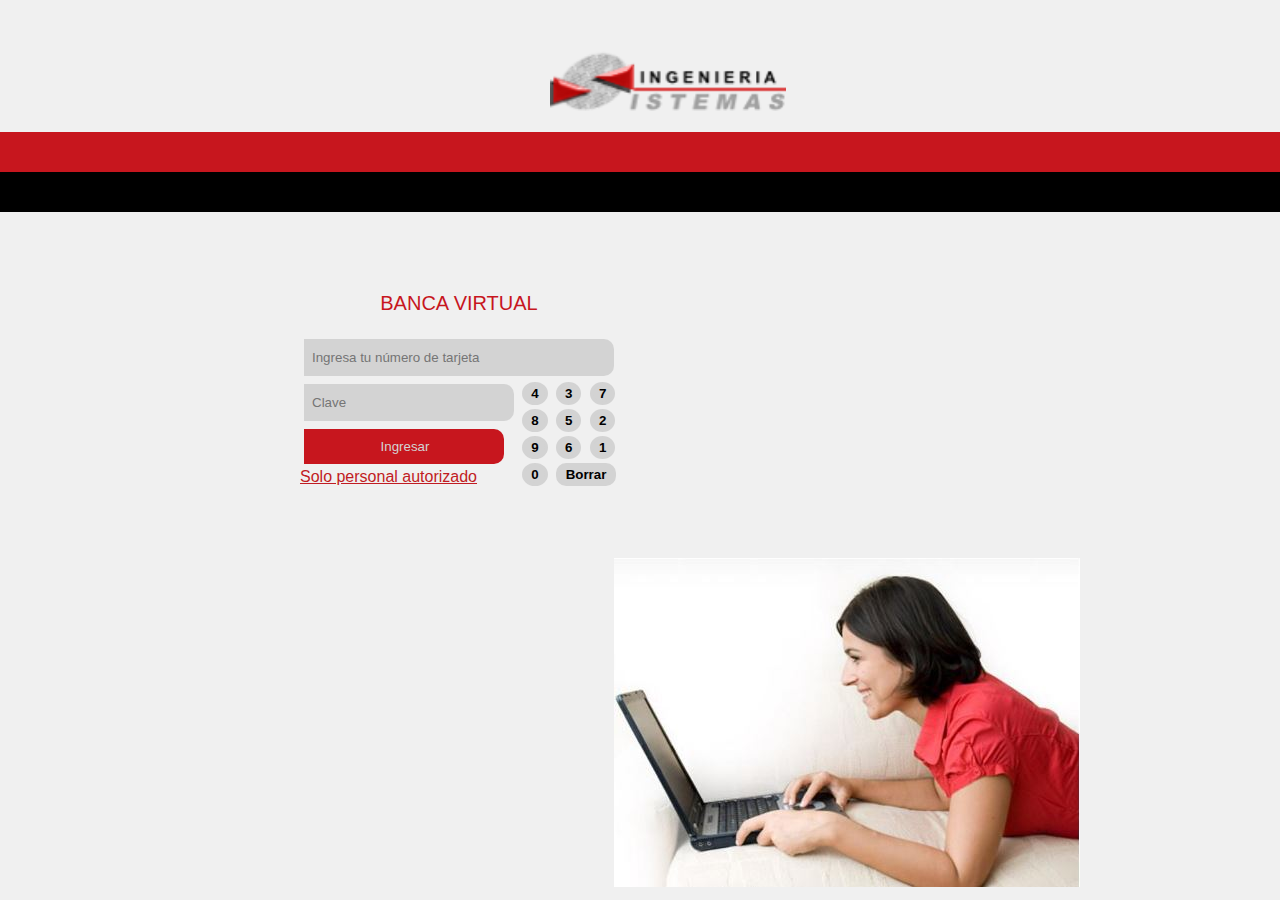
<file: index.html>
<!DOCTYPE html>
<html lang="en" dir="ltr">
  <head>
    <meta charset="utf-8">
    <title>Banco de Comercio</title>
    <link rel="stylesheet" href="css/bankStyle.css">
  </head>
  <body>
    <header>
      <div>
        <img src="img/logo.png" alt="Comercio">
      </div>
    </header>
    <div class="c">
      <div class="c1">
        <p>BANCA VIRTUAL</p>
        <form id="f" action="cgi-bin/clientlogin.pl">
          <input name="tarjeta" placeholder="Ingresa tu número de tarjeta" maxlength="16"><br>
          <div class="c1-1">
            <input type="password" class="mitad" id="clave" name="clave" placeholder="Clave" readonly><br>
            <input class="mitad" type="submit" value="Ingresar"><br>
	    <a href="usuario.html">Solo personal autorizado</a>	
          </div>
          <div class="c1-2">
            <button id="button0" onclick="writes(this)" type="button" value="#">#</button>
            <button id="button1" onclick="writes(this)" type="button" value="#">#</button>
            <button id="button2" onclick="writes(this)" type="button" value="#">#</button><br>
            <button id="button3" onclick="writes(this)" type="button" value="#">#</button>
            <button id="button4" onclick="writes(this)" type="button" value="#">#</button>
            <button id="button5" onclick="writes(this)" type="button" value="#">#</button><br>
            <button id="button6" onclick="writes(this)" type="button" value="#">#</button>
            <button id="button7" onclick="writes(this)" type="button" value="#">#</button>
            <button id="button8" onclick="writes(this)" type="button" value="#">#</button><br>
            <button id="button9" onclick="writes(this)" type="button" value="#">#</button>
            <button class="borrar" onclick="erase()" type="button" value="Borrar">Borrar</button>
          </div>
        </form>
      </div>
      <div class=c2>
        <img src="img/tipa.JPG" alt="Mujer-laptop">
      </div>
    </div>
  </body>
  <script src="js/teclado.js"></script>
</html>
</file>
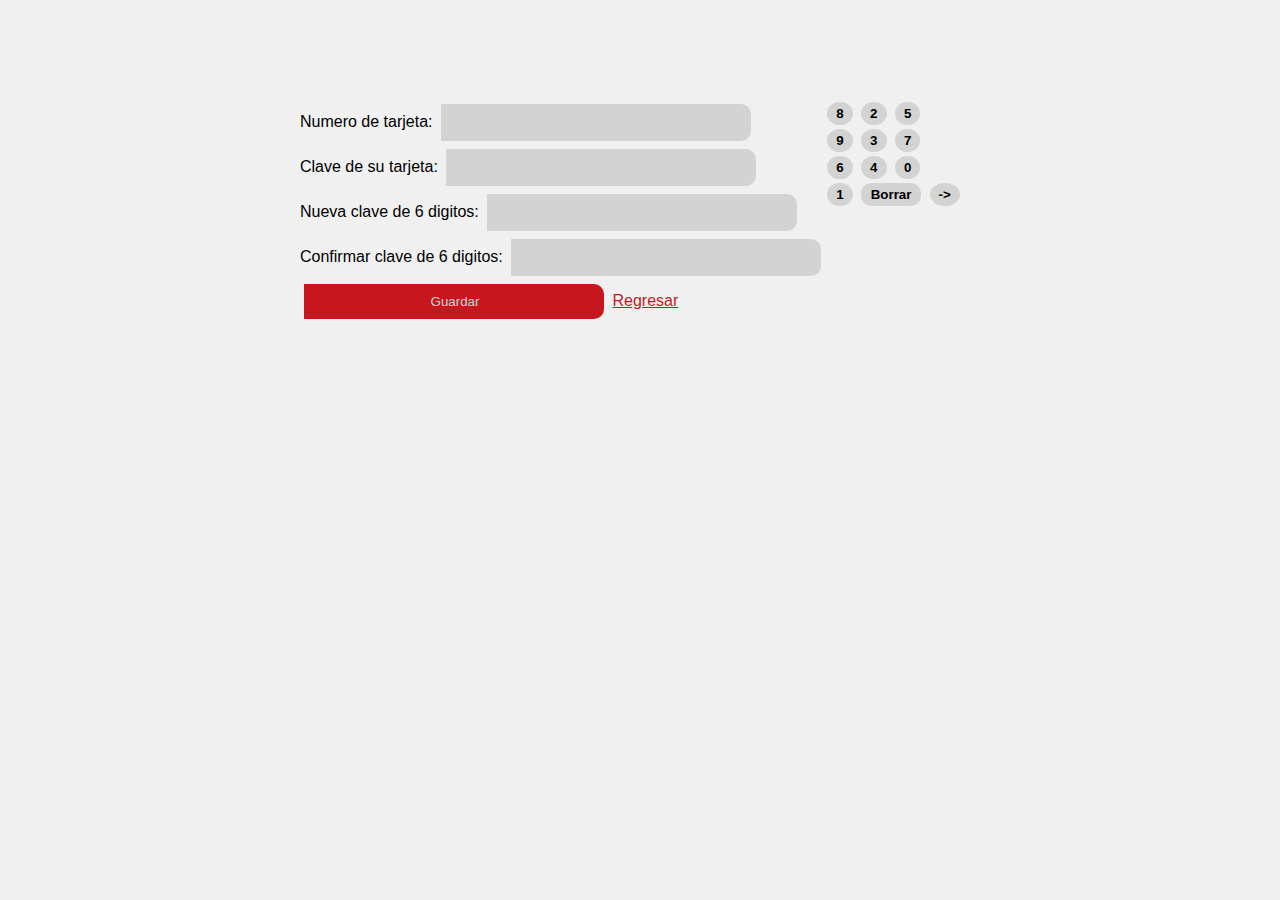
<file: clave.html>
<!DOCTYPE html>
<html>
<head>
<link rel="stylesheet" href="css/bankStyle.css">
<title>Clave de 6 digitos</title>
</head>
<body>
<div class="c1">
	<div class="c1-1" >
	<form action="">
	 Numero de tarjeta: <input id="num" name="num" maxlength="16"><br>
	 Clave de su tarjeta: <input id="pass4" type="password" name="pass4" maxlength="4"><br>
	 Nueva clave de 6 digitos: <input type="password" id="pass6" name="pass6" maxlength="6"><br>
	 Confirmar clave de 6 digitos: <input type="password" id="pass62" name="pass62" maxlength="6"><br>
	 <input type="submit" value="Guardar">
	 <a href="index.html">Regresar</a>
	</form>
	</div>
	<div class="c1-2">
	 <button id="button0" onclick="writes(this)" type="button" value="#">#</button>
            <button id="button1" onclick="writes(this)" type="button" value="#">#</button>
            <button id="button2" onclick="writes(this)" type="button" value="#">#</button><br>
            <button id="button3" onclick="writes(this)" type="button" value="#">#</button>
            <button id="button4" onclick="writes(this)" type="button" value="#">#</button>
            <button id="button5" onclick="writes(this)" type="button" value="#">#</button><br>
            <button id="button6" onclick="writes(this)" type="button" value="#">#</button>
            <button id="button7" onclick="writes(this)" type="button" value="#">#</button>
            <button id="button8" onclick="writes(this)" type="button" value="#">#</button><br>
            <button id="button9" onclick="writes(this)" type="button" value="#">#</button>
            <button class="borrar" onclick="erase()" type="button" value="Borrar">Borrar</button>
	    <button id="next" onclick="next()" type="button">-&gt;</button>
	</div>
	
</div>
</body>
<script src="js/teclado2.js"></script>
</html>
</file>
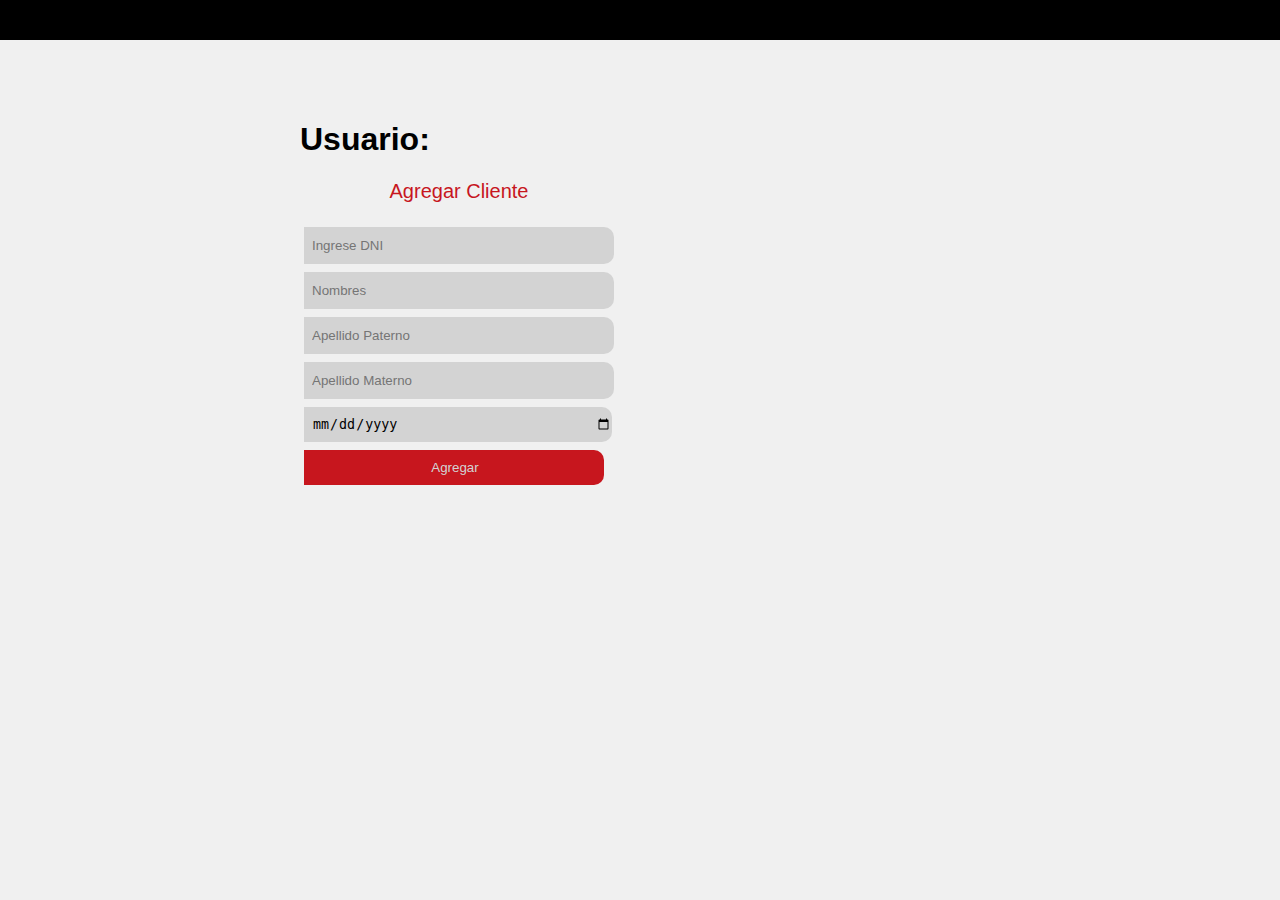
<file: cliente.html>
<!DOCTYPE html>
<html>
<head><title>Agregar Cliente</title>
<link rel="stylesheet" href="css/bankStyle.css">
</head>
<body>
<div class="c">
<div class="c1">
<h1>Usuario:</h1>
<p id="user"></p>
<p>Agregar Cliente</p>
<form action="cgi-bin/cliente.pl">
<input name="dni" maxlength="8" placeholder="Ingrese DNI"><br>
<input name="nombres" maxlength="30" placeholder="Nombres"><br>
<input name="paterno" maxlength="30" placeholder="Apellido Paterno"><br>
<input name="materno" maxlength="30" placeholder="Apellido Materno"><br>
<input type="date" name="nacim" placeholder="Nacimiento"><br>
<input type="hidden" id="userinput" name="usuario">
<input type="submit" value="Agregar">
</form>
</div>
</div>
</body>
<script src="js/username.js"></script>
</html>
</file>
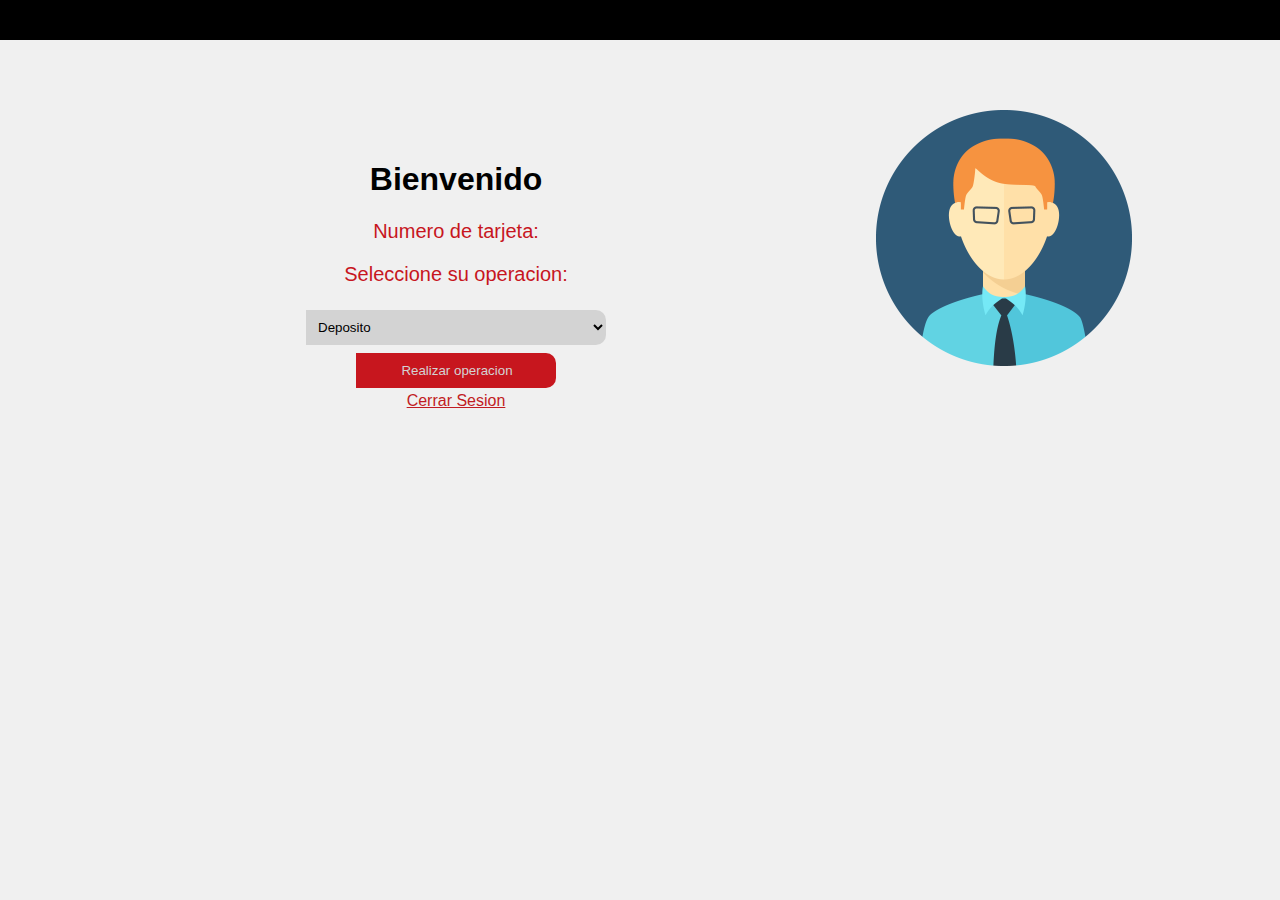
<file: clientOptions.html>
<!DOCTYPE html>
<html>
<head>
<title>Opciones del Cliente</title>
<link rel="stylesheet" href="css/clientStyle.css">
</head>
<body>
<div id="contenedor">
<div id="c1" >
<h1>Bienvenido</h1>
<p>Numero de tarjeta:</p>
<p id="cardNum"></p>
<p>Seleccione su operacion:</p>
<form id="f" action="deposito.html">
<select id="sel" onchange="changeAction()">
<option value="deposito">Deposito</option>
<option value="transferencia">Transferencia</option>
<option value="estado">Estado de cuenta</option>
<option value="retiro">Retiro</option>
</select><br>
<input name="tarjeta" type="hidden" id="cardInput" value="">
<script src="js/tarjeta.js"></script>
<div id="c1-1">
<input class="mitad" type="submit" value="Realizar operacion">
</div>
</form>
<a href="cgi-bin/exit.pl">Cerrar Sesion</a>
</div>
<div id="c2">
<img src="img/client.png" width="25%" height="25%">
</div>
</div>
</body>
<script>
function changeAction(){
	var val=document.getElementById("sel").value;
	if(val!="estado"){
		document.getElementById("f").action=val+".html";
	}else{
		document.getElementById("f").action="cgi-bin/"+val+".pl";		}
} 
</script>
</html>
</file>
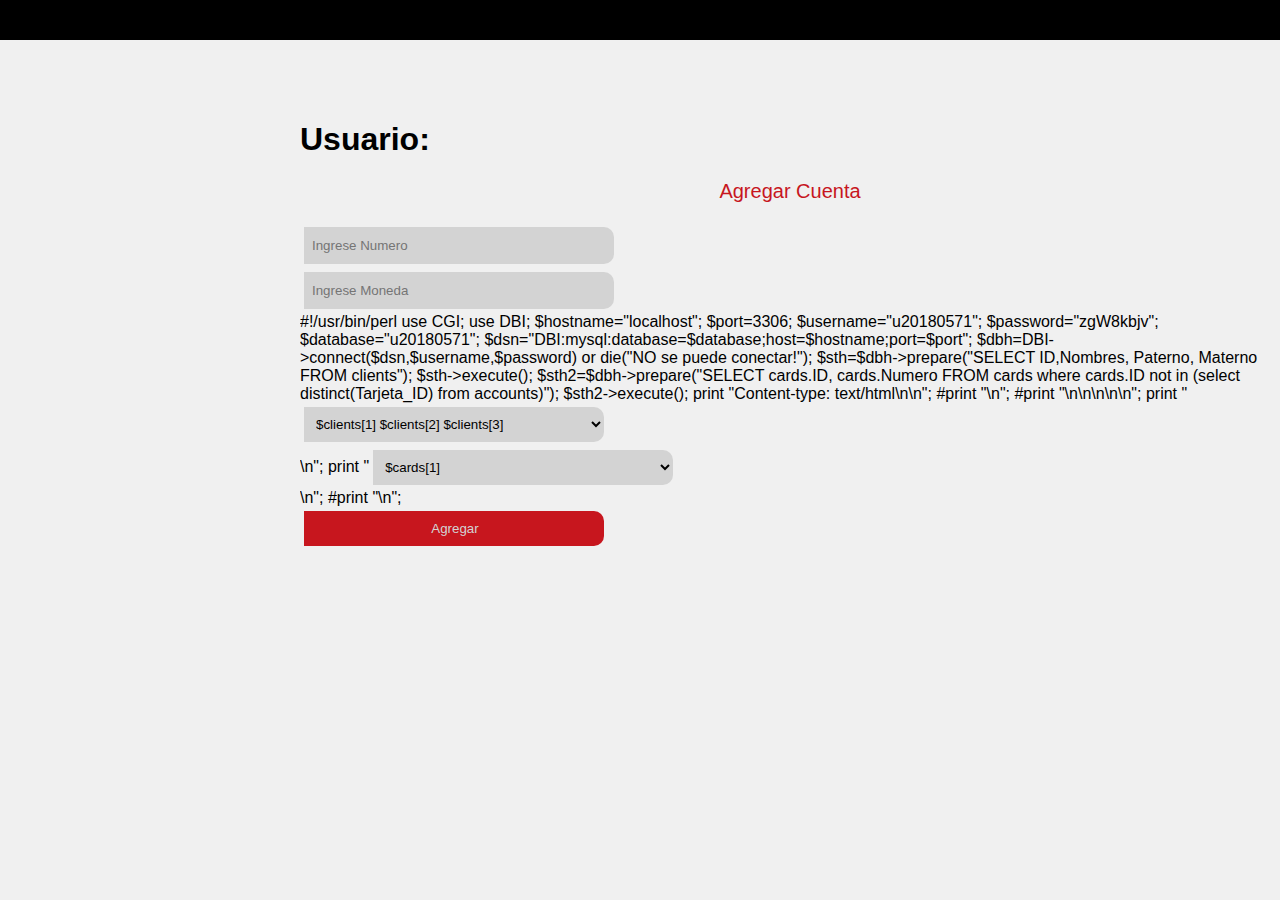
<file: cuenta.html>
<!DOCTYPE html>
<html>
<head><title>Agregar Cuenta</title>
<meta charset="utf-8">
<link rel="stylesheet" href="css/bankStyle.css">
</head>
<body>
<div class="c">
<div class="c1">
<h1>Usuario:</h1>
<p id="user"></p>
<p>Agregar Cuenta</p>
<form id="f" action="cgi-bin/cuenta.pl">

<input id="num" name="numero" maxlength="16" placeholder="Ingrese Numero"><br>
<input id="divisa" name="moneda" maxlength="1" placeholder="Ingrese Moneda"><br>
<div id="c1-1">
<select name="tarjeta_id" >
<option>Cargando...</option>
</select><br>
<select name="cliente_id">
<option>Cargando...</option>
</select><br>
</div>
<input type="hidden" id="userinput" name="usuario">
<input type="button" value="Agregar" onClick="conf()">
</form>
</div>
</div>
<div style="margin-left:700px;padding-top:200px" id="confirmacion">
</div>
</body>
<script src="js/username.js"></script>
<script>
function conf(){
var divisa=document.getElementById("divisa").value;
var num=document.getElementById("num").value;
if(divisa && num){
document.getElementById("f").submit();
}else{
document.getElementById("confirmacion").innerHTML="Ingrese datos faltantes";
}
}
function getHttpObject(){
        var XMLHttp;
        if(window.XMLHttpRequest){
                XMLHttp=new XMLHttpRequest();
        }else{
                XMLHttp=new ActiveXObject("Microsoft.XMLHTTP");
        }
        return XMLHttp;
}

var http=getHttpObject();

function getData(){
if(http){
        var url="cgi-bin/select.pl";
        http.onreadystatechange=function(){
                var divElement=document.getElementById("c1-1");
                if(http.readyState==4 && http.status==200){
                        divElement.innerHTML=http.responseText;
                }
        };
        http.open("GET",url,true);
        http.send();
}
}
getData();
</script>
</html>
</file>
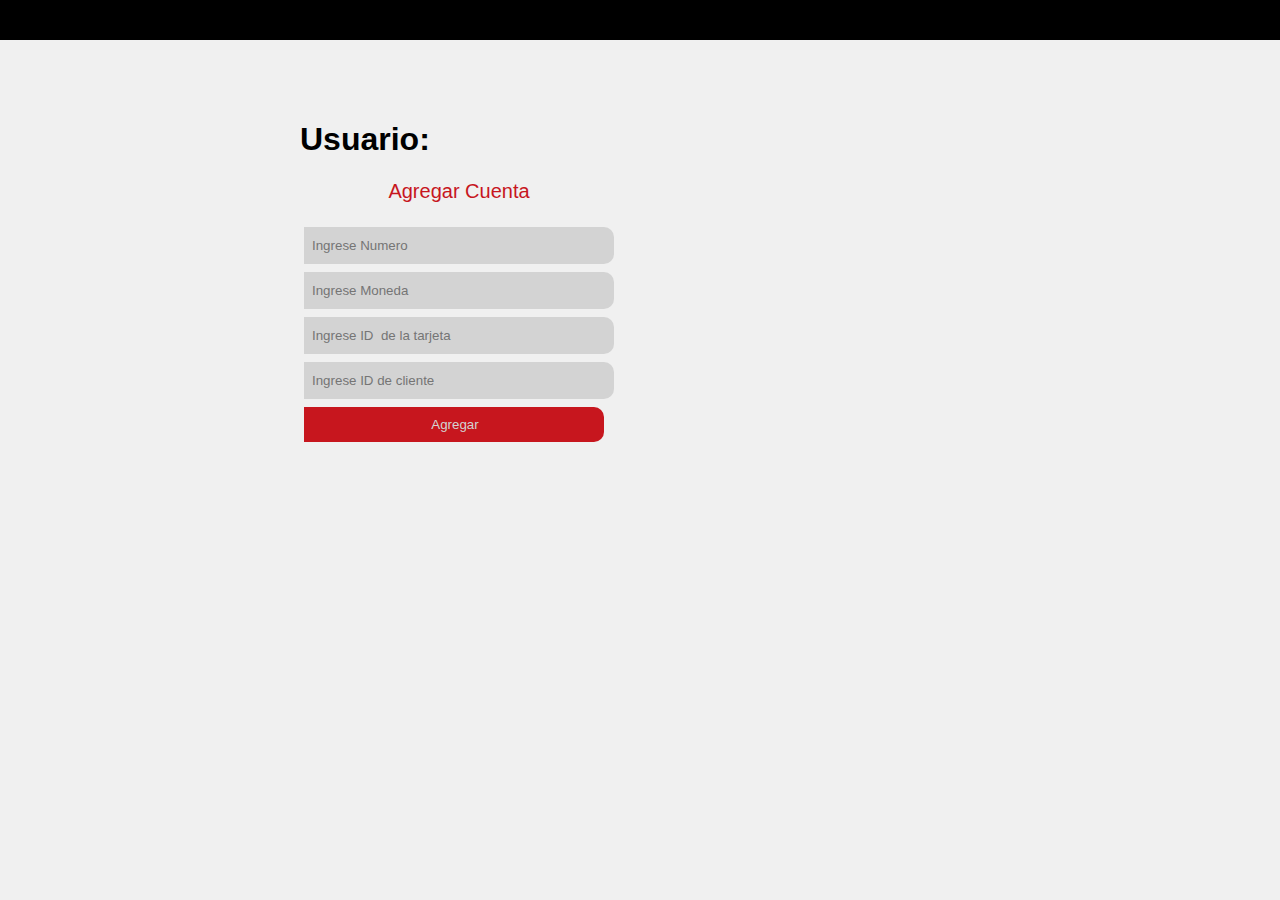
<file: cuenta3.html>
<!DOCTYPE html>
<html>
<head><title>Agregar Cuenta</title>
<link rel="stylesheet" href="css/bankStyle.css">
</head>
<body>
<div class="c">
<div class="c1">
<h1>Usuario:</h1>
<p id="user"></p>
<p>Agregar Cuenta</p>
<form action="cgi-bin/cuenta.pl">

<input name="numero" maxlength="16" placeholder="Ingrese Numero"><br>
<input name="moneda" maxlength="1" placeholder="Ingrese Moneda"><br>
<input name="tarjeta_id" maxlength="11" placeholder="Ingrese ID  de la tarjeta"><br>
<input name="cliente_id" maxlength="11" placeholder="Ingrese ID de cliente"><br>
<input type="hidden" id="userinput" name="usuario">
<input type="submit" value="Agregar">
</form>
</div>
</div>
</body>
<script src="js/username.js"></script>
</html>
</file>
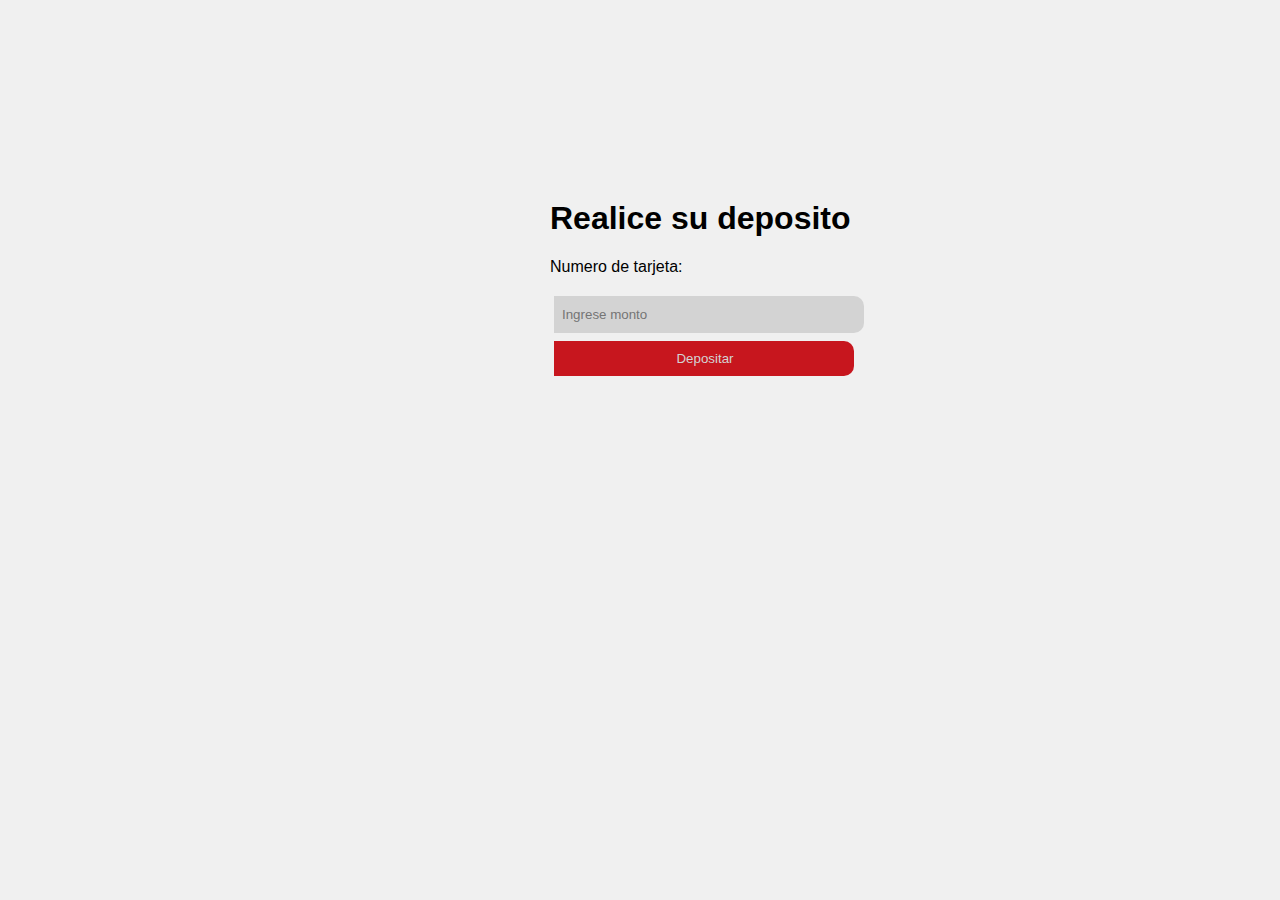
<file: deposito.html>
<!DOCTYPE html>
<html>
<head>
<meta charset="utf-8">
<title>Deposito</title>
<link rel="stylesheet" href="css/bankStyle.css">
</head>
<body>
<div style="margin-left:550px;margin-top:200px">
<h1>Realice su deposito</h1>
<p>Numero de tarjeta:</p>
<p id="cardNum"></p>

	<input id="monto" name="amount" placeholder="Ingrese monto"><br>
	<input type="button" value="Depositar" onClick="getData()">

</div>
<h1 style="text-align:center" id="confirmacion"></h1>
</body>
<script src="js/tarjeta2.js"></script>
<script>
function getHttpObject(){
        var XMLHttp;
        if(window.XMLHttpRequest){
                XMLHttp=new XMLHttpRequest();
        }else{
                XMLHttp=new ActiveXObject("Microsoft.XMLHTTP");
        }
        return XMLHttp;
}

var http=getHttpObject();

function getData(){
var monto=document.getElementById("monto").value;
var tarjeta=document.getElementById("cardNum").innerHTML;
console.log(monto);
console.log(tarjeta);
if(monto){
if(http){
        var url="cgi-bin/deposito.pl?tarjeta="+tarjeta+"&amount="+monto;
        http.onreadystatechange=function(){
                var divElement=document.getElementById("confirmacion");
                if(http.readyState==4 && http.status==200){
                        divElement.innerHTML=http.responseText;
                }
        };
        http.open("GET",url,true);
        http.send();
}
}else{
document.getElementById("confirmacion").innerHTML="No ha ingresado un monto para depositar";
}
}
</script>
</body>
</html>
</file>
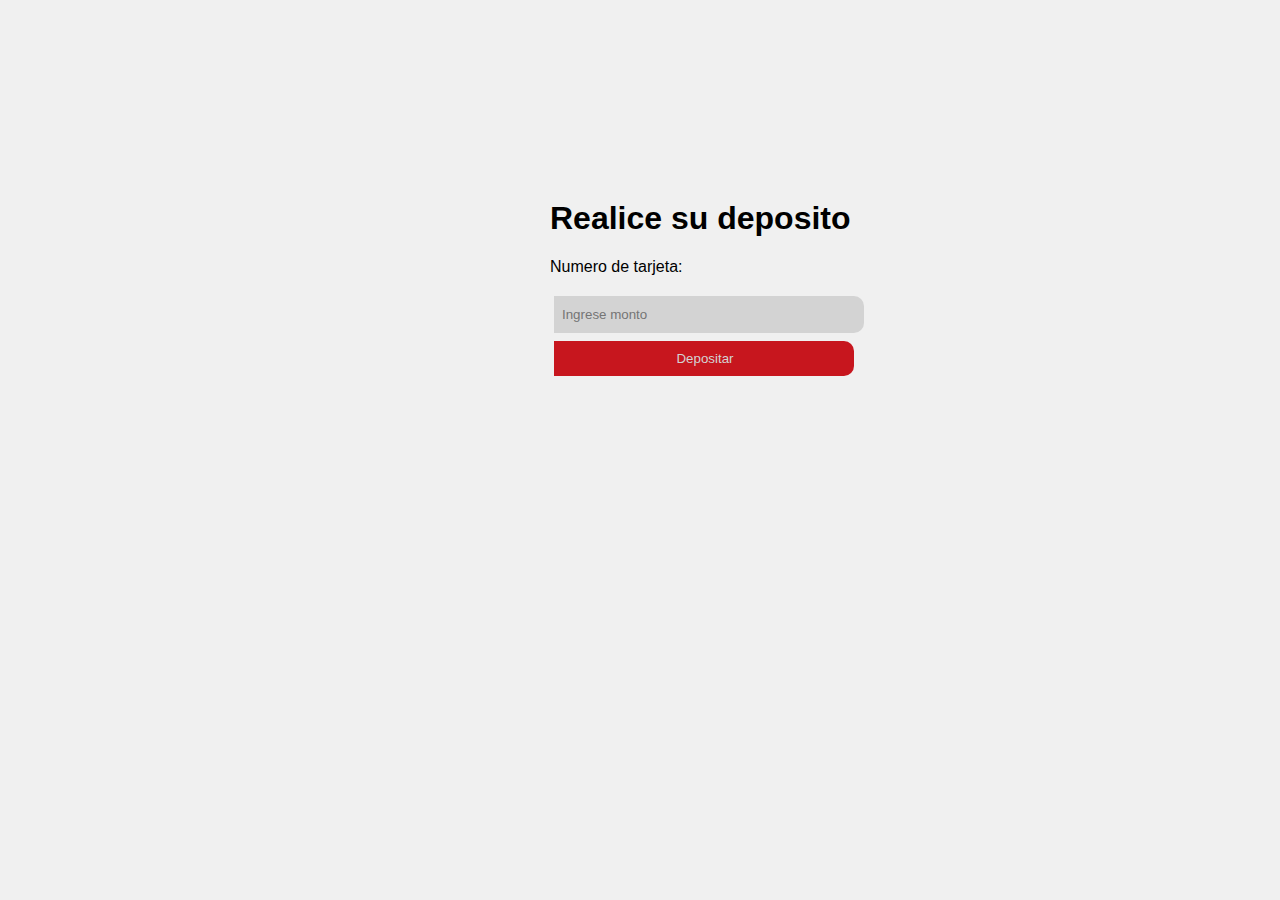
<file: deposito3.html>
<!DOCTYPE html>
<html>
<head>
<title>Deposito</title>
<link rel="stylesheet" href="css/bankStyle.css">
</head>
<body>
<div style="margin-left:550px;margin-top:200px">
<h1>Realice su deposito</h1>
<p>Numero de tarjeta:</p>
<p id="cardNum"></p>
<form action="cgi-bin/deposito.pl">
	<input type="hidden" name="tarjeta" id="cardInput">
	<input type="text" name="amount" placeholder="Ingrese monto"><br>
	<input type="submit" value="Depositar">
</form></body>
<script src="js/tarjeta.js"></script>
</body>
</html>
</file>
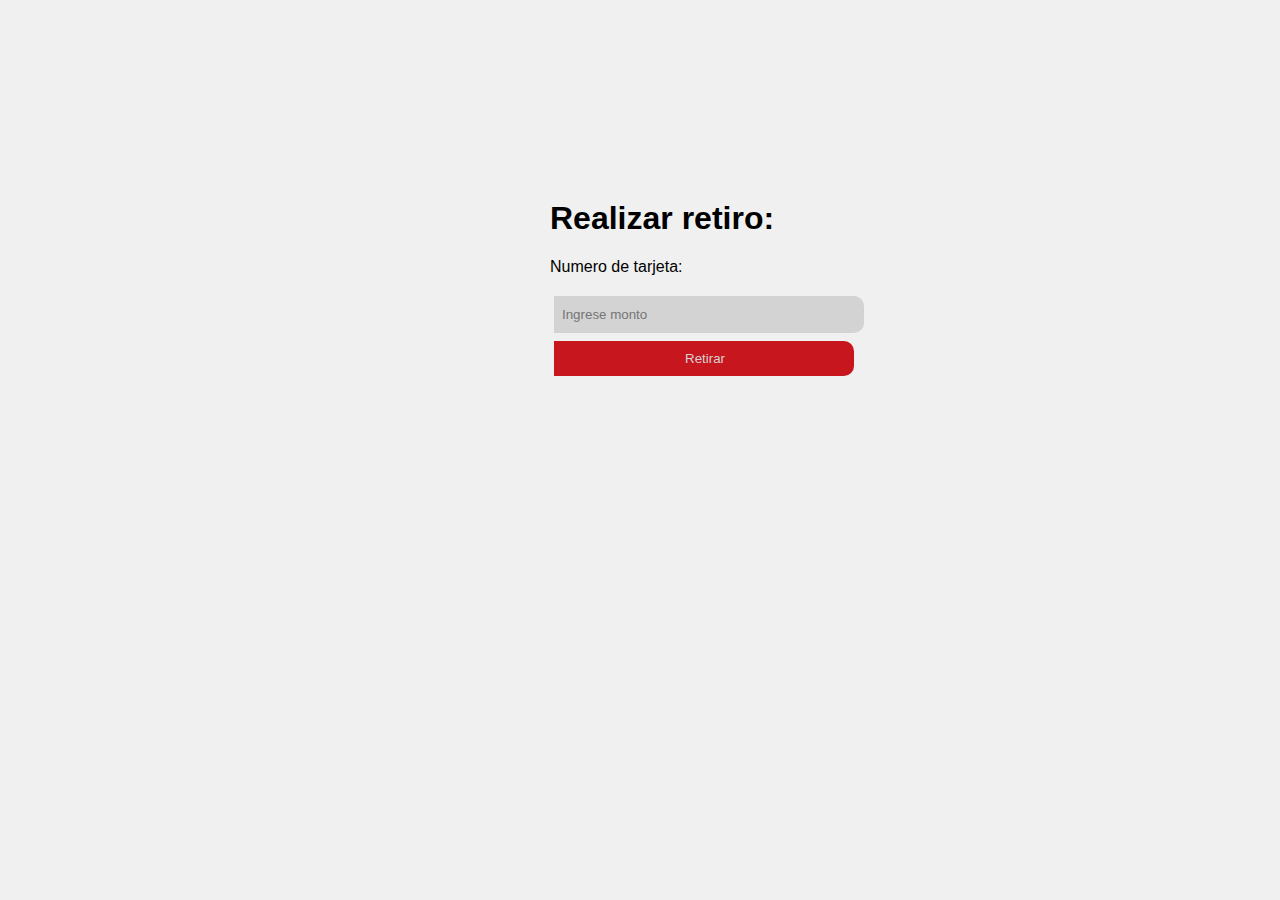
<file: retiro.html>
<!DOCTYPE html>
<html>
<head>
<title>Retiro</title>
<link rel="stylesheet" href="css/bankStyle.css">
</head>
<body>
<div style="margin-left:550px; margin-top:200px" >
<h1>Realizar retiro:</h1>
<p>Numero de tarjeta:</p>
<p id="cardNum"></p>
        <input id="monto" name="amount" placeholder="Ingrese monto"><br>
        <input type="button" value="Retirar" onClick="getData()">
</div>
<h1 style="text-align:center" id="confirmacion"></h1>
<script src="js/tarjeta2.js"></script>
<script>
function getHttpObject(){
        var XMLHttp;
        if(window.XMLHttpRequest){
                XMLHttp=new XMLHttpRequest();
        }else{
                XMLHttp=new ActiveXObject("Microsoft.XMLHTTP");
        }
        return XMLHttp;
}

var http=getHttpObject();

function getData(){
var monto=document.getElementById("monto").value;
var tarjeta=document.getElementById("cardNum").innerHTML;
console.log(monto);
console.log(tarjeta);
if(monto){
if(http){
        var url="cgi-bin/retiro.pl?tarjeta="+tarjeta+"&amount="+monto;
        http.onreadystatechange=function(){
                var divElement=document.getElementById("confirmacion");
                if(http.readyState==4 && http.status==200){
                        divElement.innerHTML=http.responseText;
                }
        };
        http.open("GET",url,true);
        http.send();
}
}else{
document.getElementById("confirmacion").innerHTML="No ha ingresado un monto para realizar el retiro";
}
}
</script>
</body>
</html>
</file>
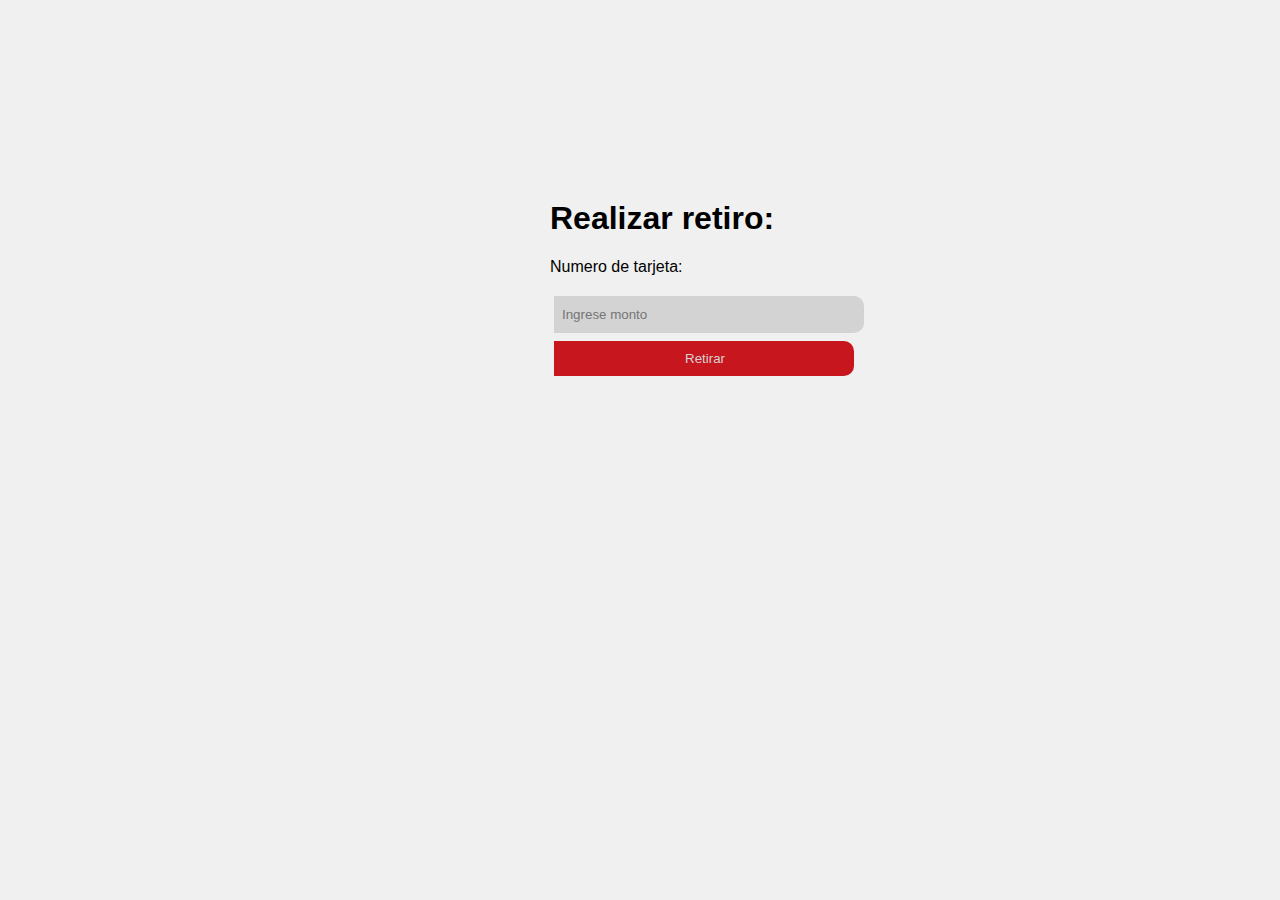
<file: retiro2.html>
<!DOCTYPE html>
<html>
<head>
<title>Retiro</title>
<link rel="stylesheet" href="css/bankStyle.css">
</head>
<body>
<div style="margin-left:550px; margin-top:200px" >
<h1>Realizar retiro:</h1>
<p>Numero de tarjeta:</p>
<p id="cardNum"></p>
<form action="cgi-bin/retiro.pl">
        <input type="hidden" name="tarjeta" id="cardInput">
        <input type="text" name="amount" placeholder="Ingrese monto"><br>
        <input type="submit" value="Retirar">
</form>
</div>
<script src="js/tarjeta.js"></script>
</body>
</html>
</file>
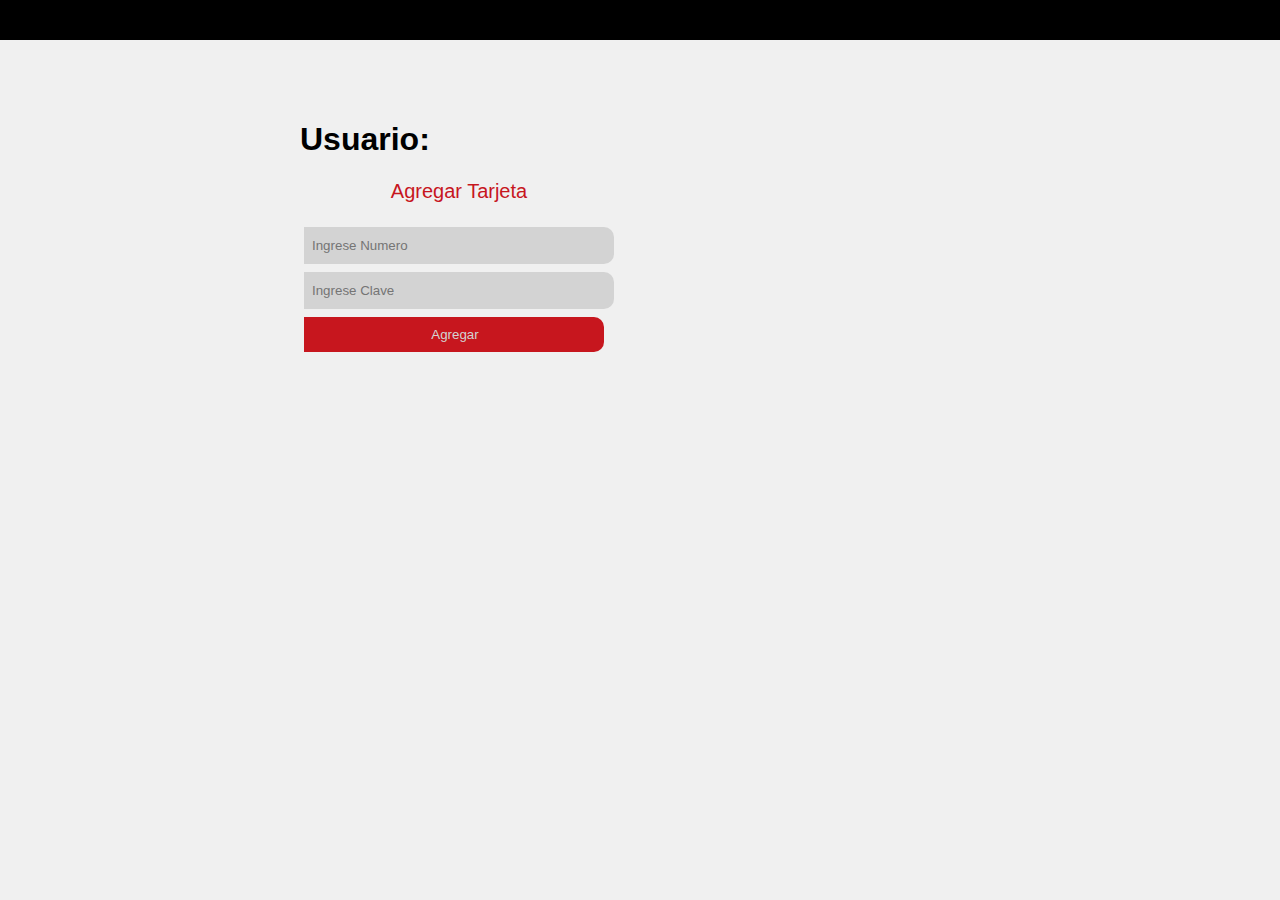
<file: tarjeta.html>
<!DOCTYPE html>
<html>
<head><title>Agregar Tarjeta</title>
<link rel="stylesheet" href="css/bankStyle.css">
</head>
<body>
<div class="c">
<div class="c1">
<h1>Usuario:</h1>
<p id="user"></p>
<p>Agregar Tarjeta</p>
<form action="cgi-bin/tarjeta.pl">
<input name="numero" maxlength="16" placeholder="Ingrese Numero"><br>
<input name="clave" maxlength="6" placeholder="Ingrese Clave"><br>
<input type="hidden" id="userinput" name="usuario">
<input type="submit" value="Agregar">
</form>
</div>
</div>
</body>
<script src="js/username.js"></script>
</html>
</file>
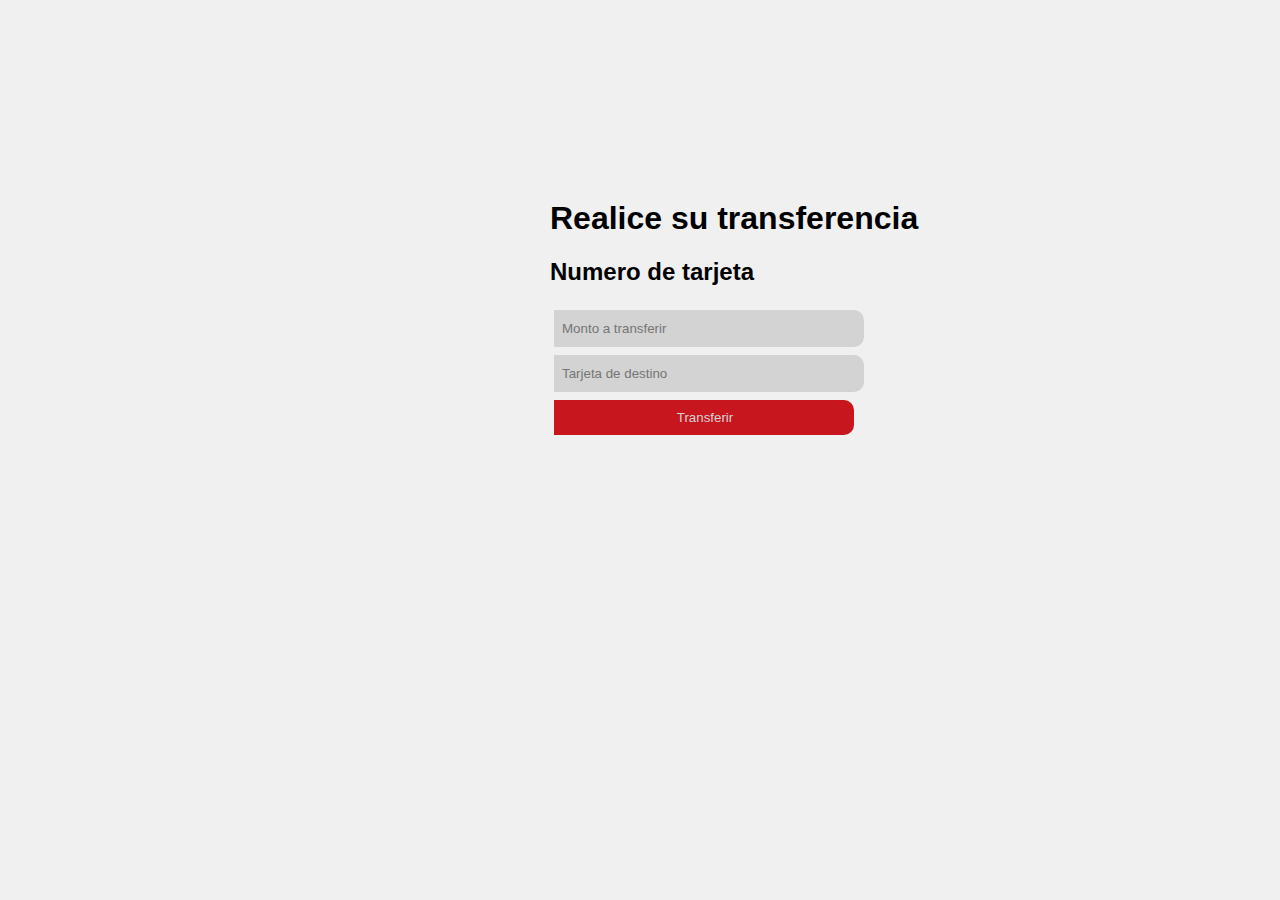
<file: transferencia.html>
<!DOCTYPE html>
<html>
<head>
<title>Transferencia</title>
<link rel="stylesheet" href="css/bankStyle.css">
</head>
<body>
<div style="margin-left:550px; margin-top:200px">
<h1>Realice su transferencia</h1>
	<h2>Numero de tarjeta</h2>
	<p id="cardNum"></p>
	<input id="monto" type="text" name="amount" placeholder="Monto a transferir"><br>
	<input id="destino" type="text" name="destino" placeholder="Tarjeta de destino" maxlength="16"><br>
	<input type="button" value="Transferir" onClick="getData()">
</div>
<h1 style="text-align:center" id="confirmacion"></h1>
</body>
<script src="js/tarjeta2.js"></script>
<script>
function getHttpObject(){
        var XMLHttp;
        if(window.XMLHttpRequest){
                XMLHttp=new XMLHttpRequest();
        }else{
                XMLHttp=new ActiveXObject("Microsoft.XMLHTTP");
        }
        return XMLHttp;
}

var http=getHttpObject();

function getData(){
var monto=document.getElementById("monto").value;
var tarjeta=document.getElementById("cardNum").innerHTML;
var destino=document.getElementById("destino").value;
console.log(monto);
console.log(tarjeta);
if(monto && destino){
if(http){
        var url="cgi-bin/transferencia.pl?amount="+monto+"&destino="+destino+"&tarjeta="+tarjeta;
        http.onreadystatechange=function(){
                var divElement=document.getElementById("confirmacion");
                if(http.readyState==4 && http.status==200){
                        divElement.innerHTML=http.responseText;
                }
        };
        http.open("GET",url,true);
        http.send();
}
}else{
document.getElementById("confirmacion").innerHTML="Ingrese datos faltantes";
}
}
</script>

</html>
</file>
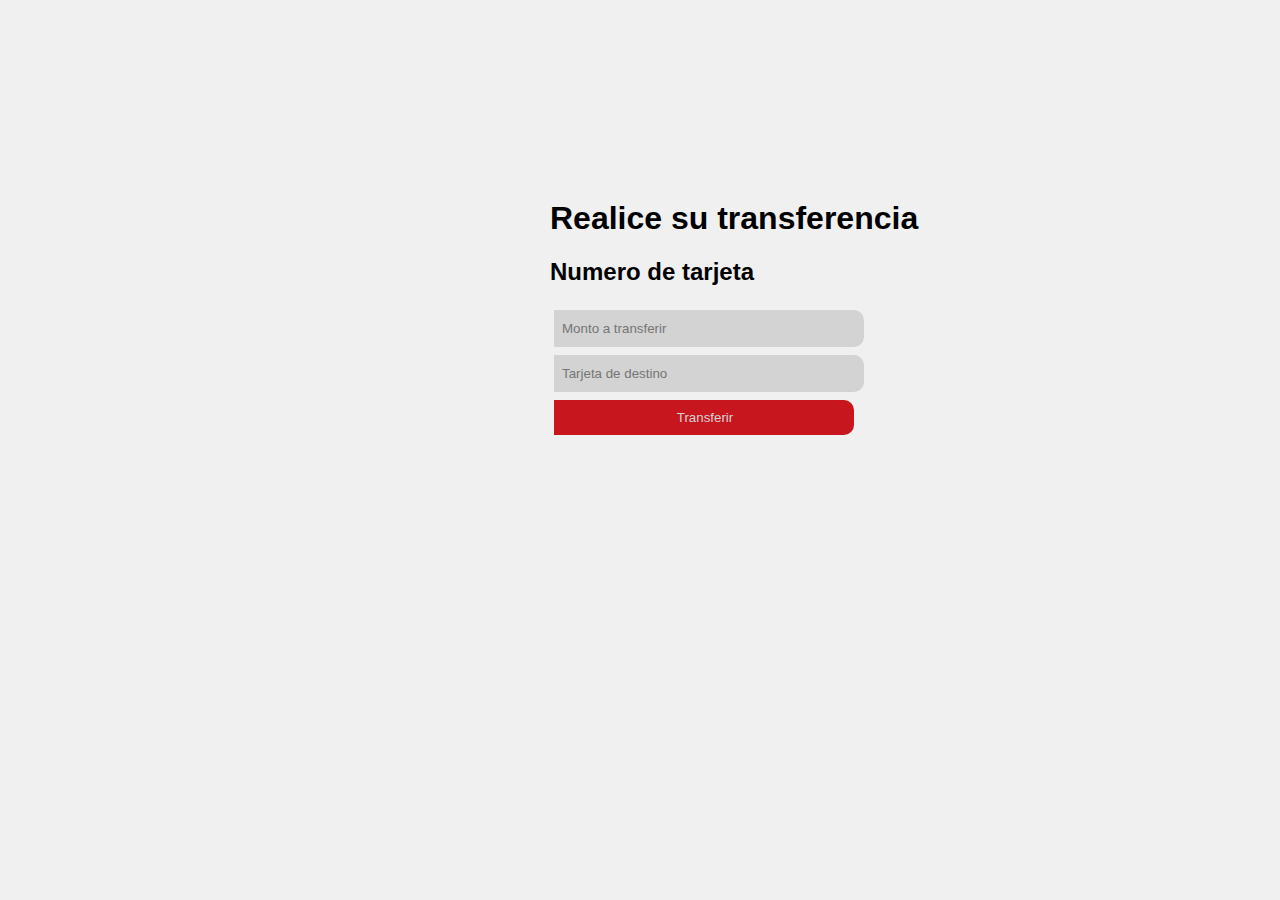
<file: transferencia2.html>
<!DOCTYPE html>
<html>
<head>
<title>Transferencia</title>
<link rel="stylesheet" href="css/bankStyle.css">
</head>
<body>
<div style="margin-left:550px; margin-top:200px">
<h1>Realice su transferencia</h1>
<form action="cgi-bin/transferencia.pl">
	<h2>Numero de tarjeta</h2>
	<p id="cardNum"></p>
	<input type="text" name="amount" placeholder="Monto a transferir"><br>
	<input type="text" name="destino" placeholder="Tarjeta de destino"><br>
	<input type="hidden" id="cardInput" name="tarjeta">
	<input type="submit" value="Transferir">
</form>
</div>
</body>
<script src="js/tarjeta.js"></script>
</html>
</file>
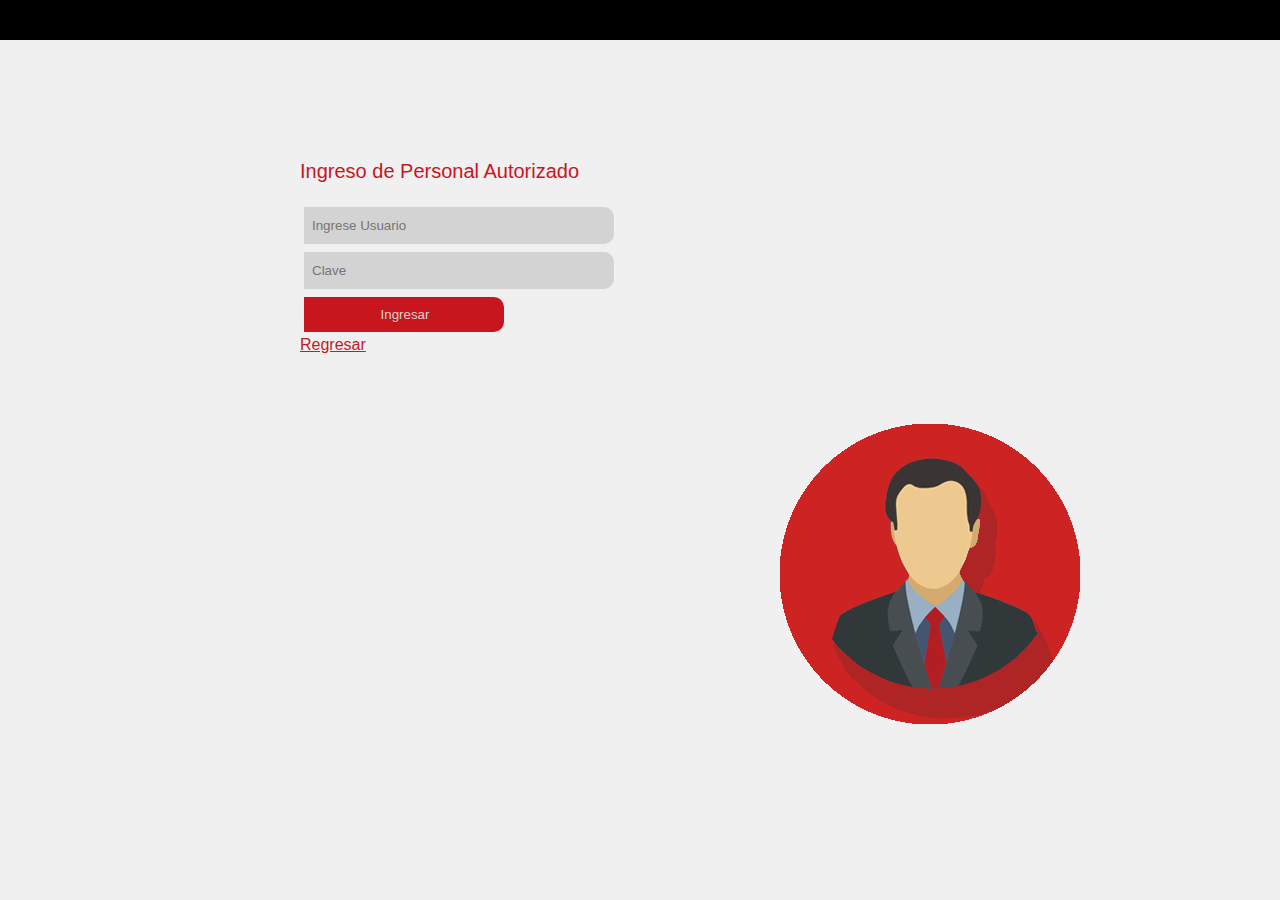
<file: usuario.html>
<!DOCTYPE html>
<html lang "en" dir="utf-8">
<head>
  <meta charset="utf-8">  
  <title>Ingresar Administrador</title>
<link rel="stylesheet" href="css/userStyle.css">
</head>
<body>
<div class="contenedor">
  <div class="c1">
    <p>Ingreso de Personal Autorizado</p>    
    <form method="post" action="cgi-bin/loginUser.pl">
      <input name="usuario" maxlength="12" placeholder="Ingrese Usuario"><br>
      <div class="c1-1">
      <input type="password" id="clave" name="clave" placeholder="Clave"><br>
      <input class="mitad" type="submit" value="Ingresar"><br>
       <a href="index.html">Regresar</a>
    </form>
    </div>
    </div>
    <div class="c2">
      <img src="img/admin.png">
    </div>
</div>
</body>
</html>
</file>
<file: css/bankStyle.css>
body{
  font-family: Arial;
  padding:0;
  margin:0;
  background:#F0F0F0;
}

/*header*/

header{
  padding-top:35px;
  padding-left: 50px;
  padding-right: 50px;
  color:#363C61;
  border-bottom: #C7161E 40px solid;
}
a{
  color:#C11C23;
}
header img {
  display:inline-block;
  margin-left: 500px;
  vertical-align: middle;
  width: 20%;
  height: 20%;
}
header p{
  font-weight: bold;

  float:right;
  display: inline-block;
  vertical-align: middle;
}
.c{
  border-bottom: #000000 40px solid;
}
.c p{
  font-size: 20px;
  text-align: center;
  color:#C7161E;

}
.c1{
  float:left;
  padding-top: 100px;
  padding-left: 300px;
}
input ,select{
  background-color: #D3D3D3;
  border-radius:0px 10px 10px 0px;
  width: 300px;
  height: 35px;
  border: none;
  margin:4px;
  padding-left: 8px;
}
input[type=button]{
  background-color:#C7161E;
  border: none;
  color: #D3D3D3;
}
input[type=button]:hover{
  color:white;
  cursor: pointer;
}

input[type=submit]{
  background-color:#C7161E;
  border: none;
  color: #D3D3D3;
}
input[type=submit]:hover{
  color:white;
  cursor: pointer;
}
.c2{
  float:right;
  padding-top: 70px;
  padding-right: 200px;
}
.c1-2{
  margin: 0px;
  float:right;
}
.c1-2 button{
  font-weight: bold;
  background-color: #D3D3D3;
  border-radius: 50%;
  border: #D3D3D3 3px solid;
  margin:2px

}
.c1-2 button:hover{
  cursor:pointer;
  border-color: #C7161E;
  background-color: #C7161E;
  color: #FFFFFF;
}
.c1-2 button:active{
  font-weight: normal;
}
.c1-2 .borrar{
  border-radius: 10px;
  width: 60px;
}

/*c1-1*/
.c1-1{
  float: left;
}

.mitad{
  width: 200px;
}
</file>
<file: css/clientStyle.css>
body{
  font-family: Arial;
  padding:0;
  margin:0;
  background:#F0F0F0;
}


a{
  color:#C11C23;
}

#contenedor{
  border-top: #000000 40px solid;
 margin:0px auto;
text-align:center;
}
#contenedor p{
  font-size: 20px;
  color:#C7161E;

}
#c1{
  display:inline-block;
  padding-left:200px;
  padding-top: 100px;
  float:left;
  width:40%;
}
input ,select{
  background-color: #D3D3D3;
  border-radius:0px 10px 10px 0px;
  width: 300px;
  height: 35px;
  border: none;
  margin:4px;
  padding-left: 8px;
}
input[type=submit]{
  background-color:#C7161E;
  border: none;
  color: #D3D3D3;
}
input[type=submit]:hover{
  color:white;
  cursor: pointer;
}
#c2{
  display:inline-block;
  float:right;
  padding-top: 70px;
  padding-right: 20px;
  width:40%;
  
}
img{
width:50%;
height:50%;
}
.c1-2{
  margin: 0px;
  float:right;
}
.c1-2 button{
  font-weight: bold;
  background-color: #D3D3D3;
  border-radius: 50%;
  border: #D3D3D3 3px solid;
  margin:2px

}
.c1-2 button:hover{
  cursor:pointer;
  border-color: #C7161E;
  background-color: #C7161E;
  color: #FFFFFF;
}
.c1-2 button:active{
  font-weight: normal;
}
.c1-2 .borrar{
  border-radius: 10px;
  width: 60px;
}

/*c1-1*/
/*.c1-1{
  float: left;
}*/

.mitad{
  width: 200px;
}
</file>
<file: css/userStyle.css>
body{
  font-family: Arial;
  padding:0;
  margin:0;
  background:#F0F0F0;
}

/*header*/

header{
  padding-top:35px;
  padding-left: 50px;
  padding-right: 50px;
  color:#363C61;
  border-bottom: #C7161E 40px solid;
}
a{
  color:#C11C23;
}
header img {
  display:inline-block;
  margin-left: 500px;
  vertical-align: middle;
  width: 20%;
  height: 20%;
}
header p{
  font-weight: bold;

  float:right;
  display: inline-block;
  vertical-align: middle;
}
.contenedor{
  border-top: #000000 40px solid;
 margin:0px auto;
}
.contenedor p{
  font-size: 20px;
  color:#C7161E;

}
.c1{
  display:inline-block;
  padding-top: 100px;
  float:left;
  padding-left: 300px;
  width:40%;
}
input ,select{
  background-color: #D3D3D3;
  border-radius:0px 10px 10px 0px;
  width: 300px;
  height: 35px;
  border: none;
  margin:4px;
  padding-left: 8px;
}
input[type=submit]{
  background-color:#C7161E;
  border: none;
  color: #D3D3D3;
}
input[type=submit]:hover{
  color:white;
  cursor: pointer;
}
.c2{
  display:inline-block;
  float:right;
  padding-top: 70px;
  padding-right: 200px;
}
.c1-2{
  margin: 0px;
  float:right;
}
.c1-2 button{
  font-weight: bold;
  background-color: #D3D3D3;
  border-radius: 50%;
  border: #D3D3D3 3px solid;
  margin:2px

}
.c1-2 button:hover{
  cursor:pointer;
  border-color: #C7161E;
  background-color: #C7161E;
  color: #FFFFFF;
}
.c1-2 button:active{
  font-weight: normal;
}
.c1-2 .borrar{
  border-radius: 10px;
  width: 60px;
}

/*c1-1*/
/*.c1-1{
  float: left;
}*/

.mitad{
  width: 200px;
}
</file>
